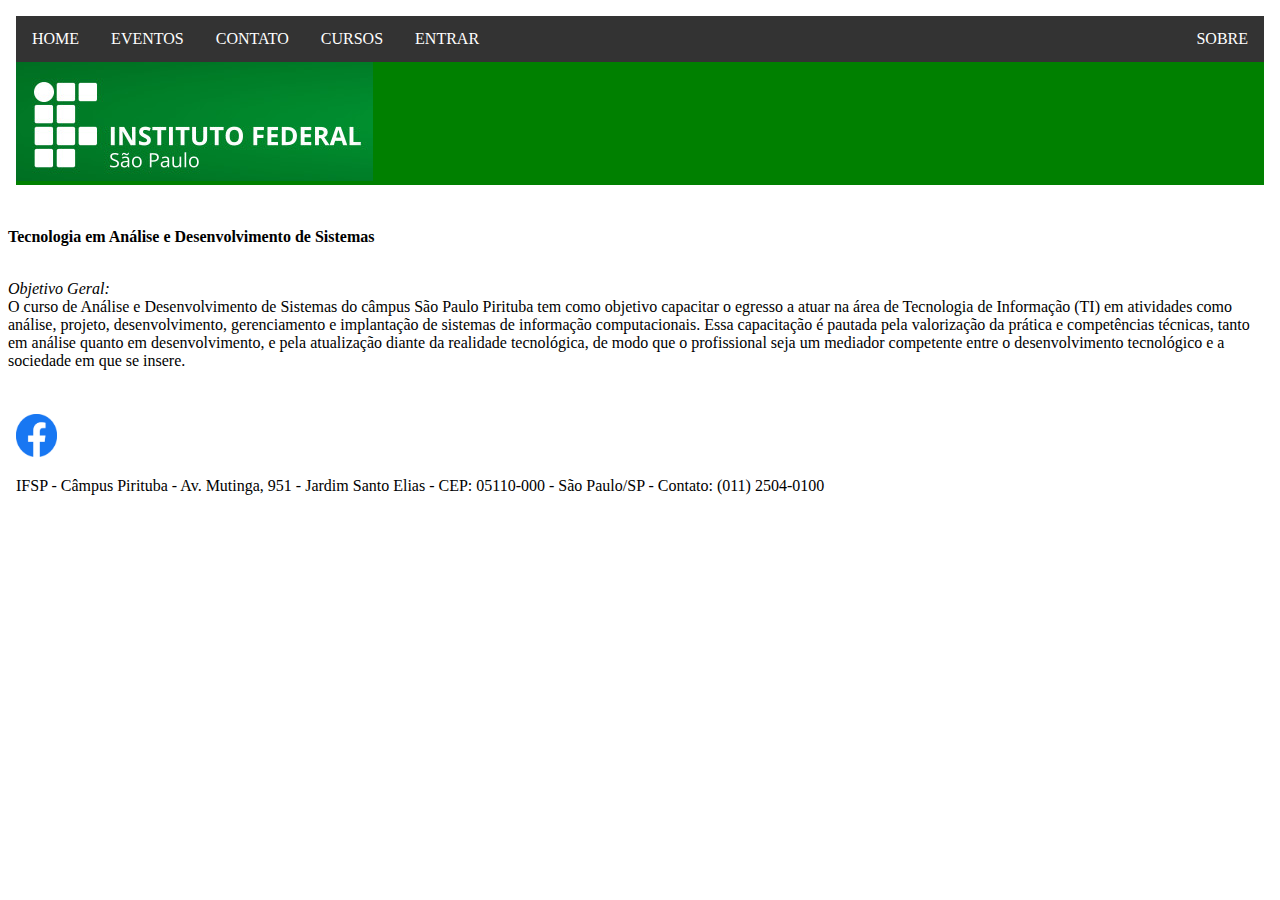
<file: analiseedesenvolvimento.html>
<!DOCTYPE html>
<html>
<head>
<meta charset="UTF-8">
<title>ADS - IFSP - Pirituba</title>
<script src="js/disabling.js"></script>
</head>
<body>

<header id="cabecalho">
  <nav>
    <object width="100%" height="200px" data="menu.html"></object>
  </nav> 
  
</header>

<main>
  <p><strong>Tecnologia em Análise e Desenvolvimento de Sistemas</strong></p>
  <br>
  <em>Objetivo Geral:</em>
  <br>
  O curso de Análise e Desenvolvimento de Sistemas do câmpus São Paulo Pirituba tem como objetivo capacitar o egresso a atuar na área de Tecnologia de Informação (TI) em atividades como análise, projeto, desenvolvimento, gerenciamento e implantação de sistemas de informação computacionais. Essa capacitação é pautada pela valorização da prática e competências técnicas, tanto em análise quanto em desenvolvimento, e pela atualização diante da realidade tecnológica, de modo que o profissional seja um mediador competente entre o desenvolvimento tecnológico e a sociedade em que se insere.
</main>

<footer>     
  <object width="100%" height="200px" data="rodape.html"></object>
</footer>
</body>
</html>
</file>
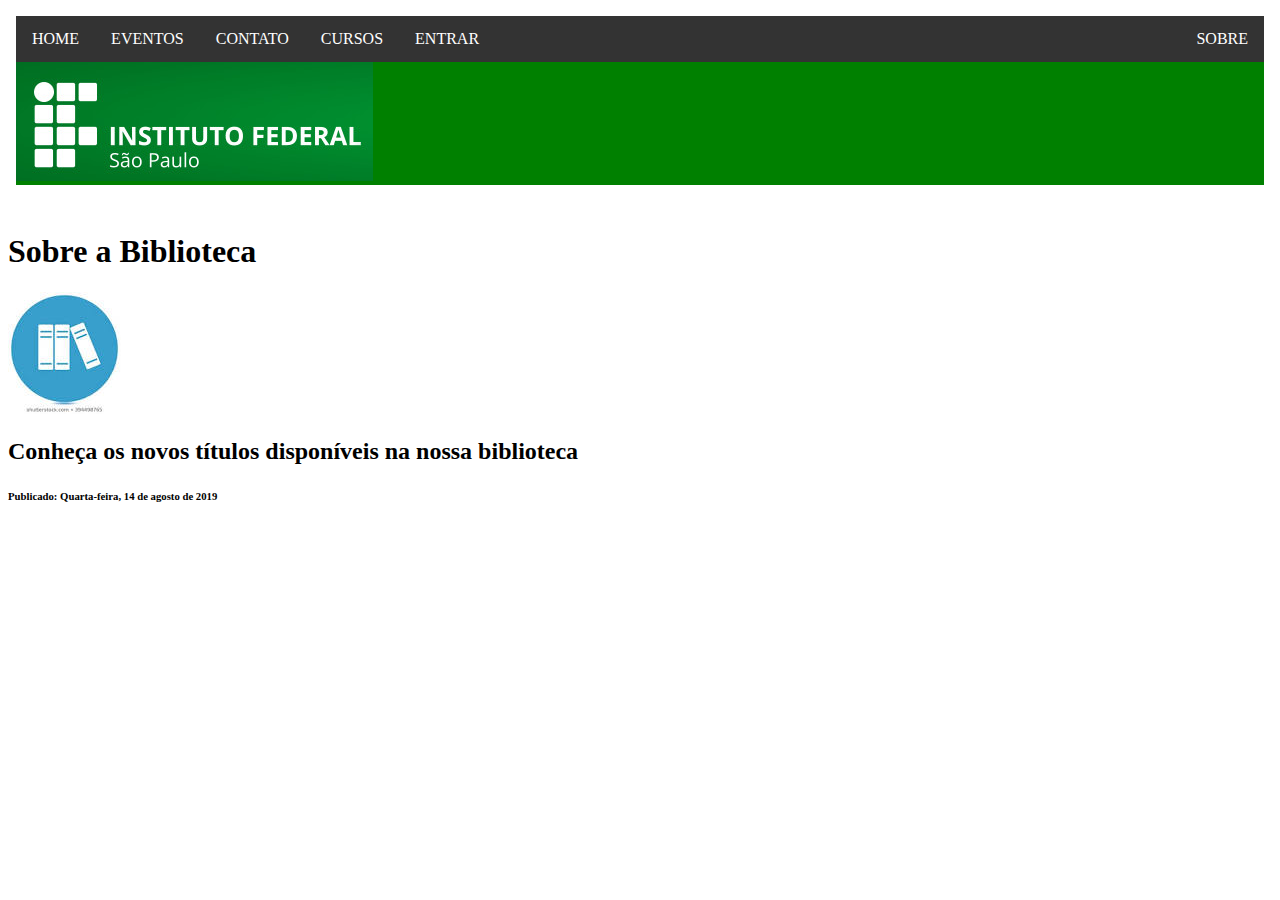
<file: biblioteca.html>
<!DOCTYPE html>
<html>
<head>
<meta charset="UTF-8">
<title>IFSP - Biblioteca</title>
<script src="js/disabling.js"></script>
</head>
<body>

  <header id="cabecalho">
  
    <nav>
      <object width="100%" height="200px" data="menu.html"></object>    
    </nav>    
  
  </header>

  <section>
	<h1>
	  Sobre a Biblioteca
	</h1>
	
	<article>
	  <img src="Imgs/library.jpeg" alt="Biblioteca" />
	  <h2>Conheça os novos títulos disponíveis na nossa biblioteca</h2>
	  <h6>
	  Publicado: Quarta-feira, 14 de agosto de 2019
	  </h6>
	</article>
  </section>

</body>
</html>
</file>
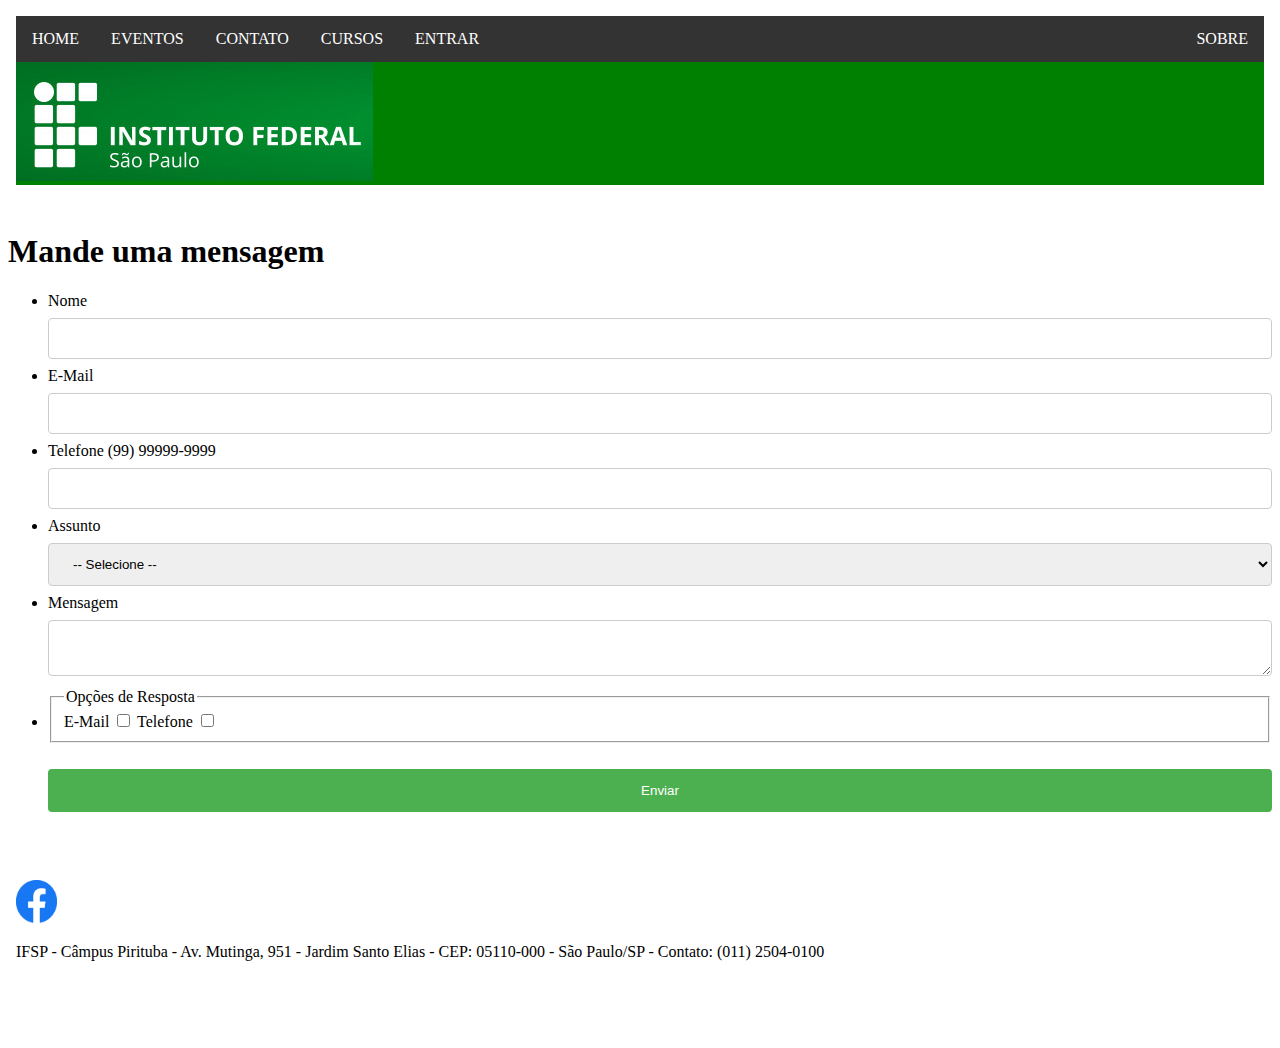
<file: contato.html>
<!DOCTYPE html>
<html>
<head>
  <meta charset="UTF-8">
  <title>Contato - IFSP - Pirituba</title>
  <link rel="shortcut icon" href="Imgs/favicon.ico" type="image/x-icon"> 
  <link rel="stylesheet" href="css/formularios.css">
  <script src="js/disabling.js"></script>
</head>


<body>

  <header id="cabecalho">
    <nav>
      <object width="100%" height="200px" data="menu.html"></object>
    </nav> 
    
  </header>
  
  <main>
		<h1>Mande uma mensagem</h1>
        <form method="POST">
            <ul>
                <li>
                    <label for="contato-nome">Nome</label>
                    <input type="text" name="nome" id="contato-nome" required />
                </li>
                <li>
                    <label for="contato-email">E-Mail</label>
                    <input type="email" name="email" id="contato-email" />
                </li>
                <li>
                    <label for="contato-telefone">Telefone (99) 99999-9999 </label>
                    <input type="tel" name="telefone" id="contato-telefone" pattern="\([0-9]{2}\) [0-9]{4,6}-[0-9]{3,4}$"/> </li>
                <li>                    
                    
                   <label for="contato-assunto">Assunto</label>                   
                   <select name="assunto" id="contato-assunto" required >
                     <option value=""> -- Selecione --</option>                        
                     <option value="R">Reclamação</option>
                     <option value="S">Sugestão</option>
                   </select>                    
                                        
                </li>
                <li>
                    <label for="contato-mensagem">Mensagem</label>
                    <textarea name="mensagem" id="contato-mensagem"></textarea>
                </li>
                <li>
                    <fieldset>
                        <legend>Opções de Resposta</legend>
                        <label for="contato-resposta-email">E-Mail
                            <input id="contato-resposta-email" type="checkbox" name="resposta" value="E" />
                        </label>
                        <label for="contato-resposta-telefone">Telefone</label>
                        <input id="contato-resposta-telefone" type="checkbox" name="resposta" value="T" />
                    </fieldset>
                </li>
                <br>
                    <input type="submit" value="Enviar">
                </br>
            </ul>
            
        </form>        
	</main>	
	
	<footer>     
      <object width="100%" height="200px" data="rodape.html"></object>
    </footer>
  
</body>
</html>
</file>
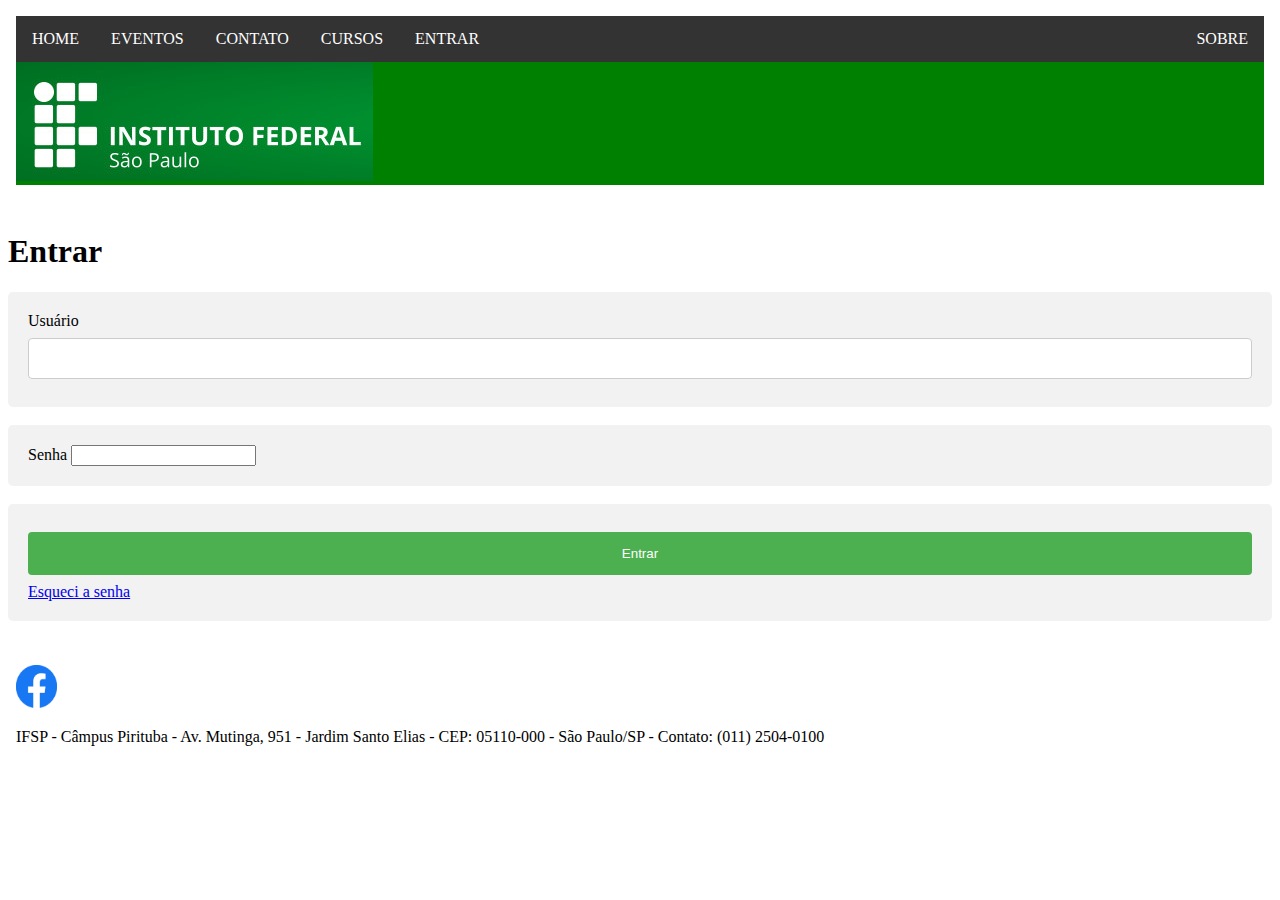
<file: entrar.html>
<!DOCTYPE html>
<html>
<head>
  <meta charset="UTF-8">
  <title>Entrar - IFSP - Pirituba</title>
  <link rel="shortcut icon" href="Imgs/favicon.ico" type="image/x-icon">
  <link rel="stylesheet" href="css/formularios.css">
  <script src="js/disabling.js"></script>
</head>
<body>
  
  <header id="cabecalho">
    <nav>
      <object width="100%" height="200px" data="menu.html"></object>
    </nav>    
    
  </header>
  
  <main>
		<h1>Entrar</h1>
        <form method="POST">
            <div>
                <label for="entrar-usuario">Usuário</label>
                <input type="text" name="usuario" id="entrar-usuario" required />
            </div>
            <br>
            <div>
                <label for="entrar-senha">Senha</label>
                <input type="password" name="senha" id="entrar-senha" required />
            </div>
            <br>
            <div>
                <input type="submit" value="Entrar">
                <a href="#">Esqueci a senha</a>
            </div>
        </form>
  </main>
  
  <footer>     
      <object width="100%" height="200px" data="rodape.html"></object>
  </footer>

</body>

</html>
</file>
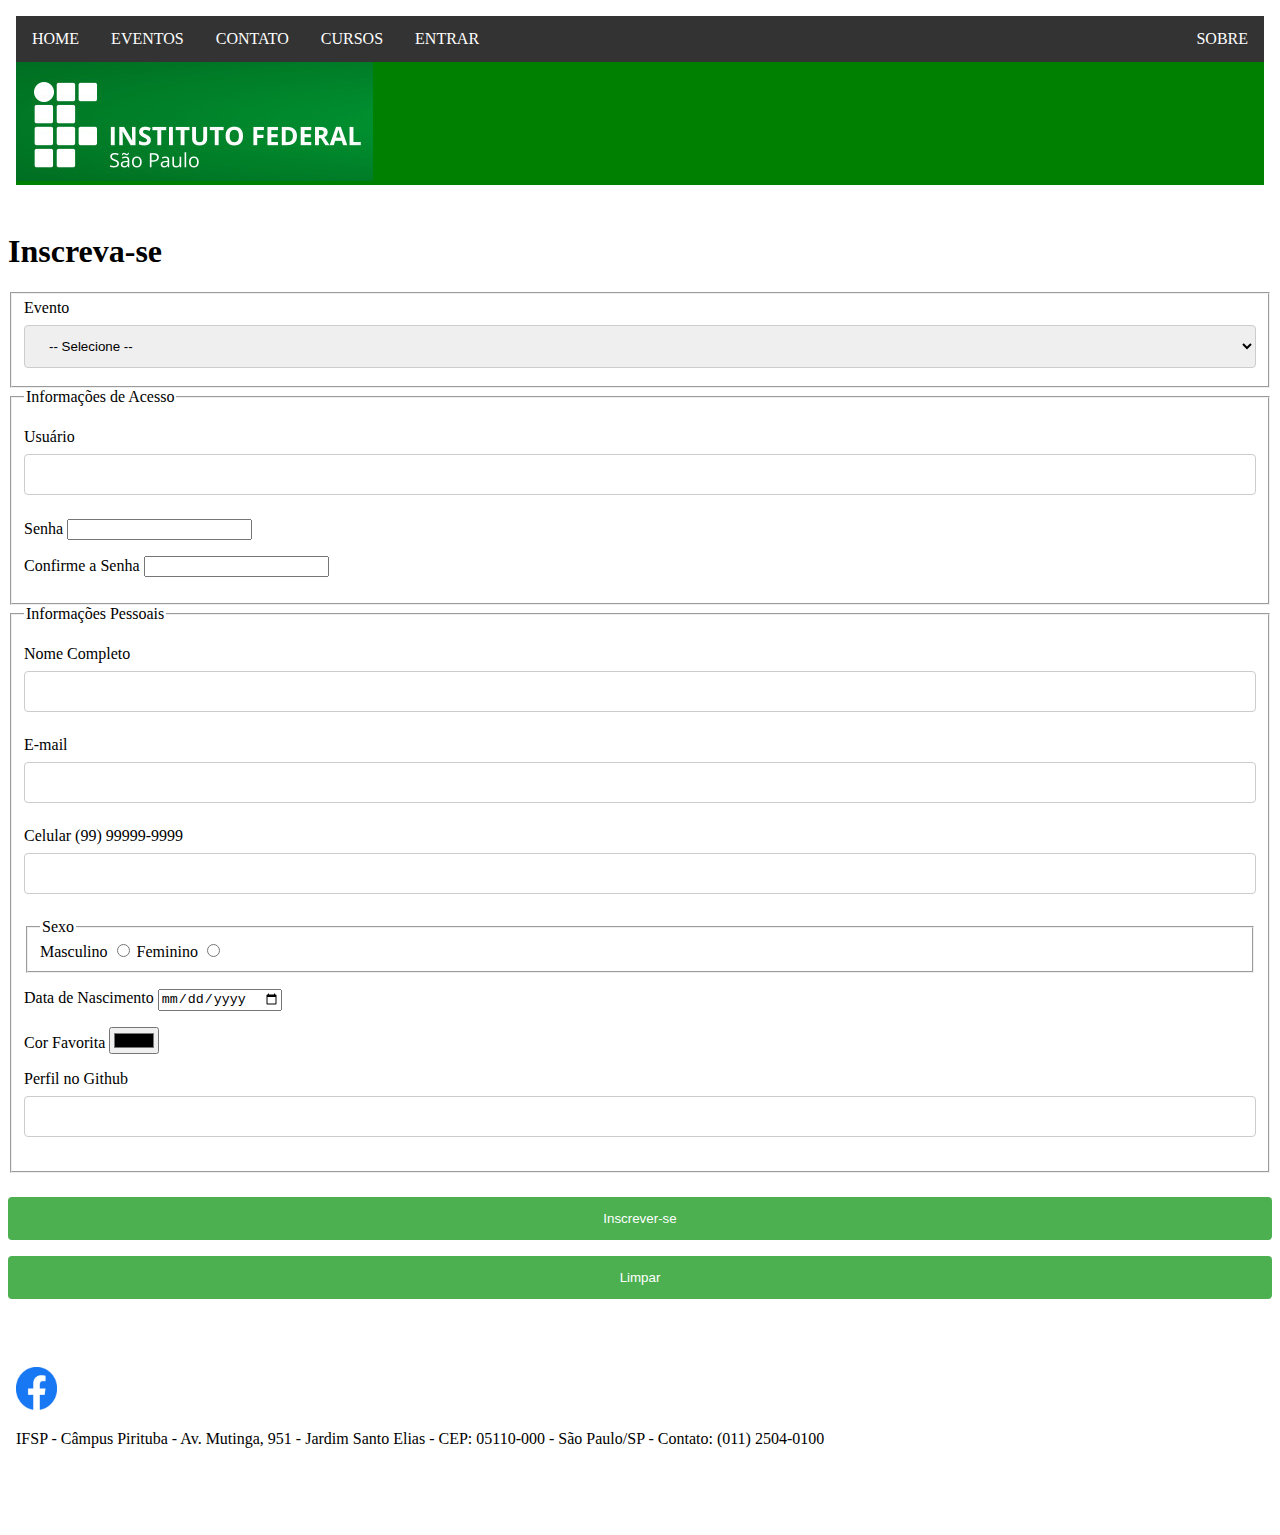
<file: eventos.html>
<!DOCTYPE html>
<html>
<head>
  <meta charset="UTF-8">
  <title>Eventos - IFSP - Pirituba</title>
  <link rel="shortcut icon" href="Imgs/favicon.ico" type="image/x-icon"> 
  <link rel="stylesheet" href="css/formularios.css">
  <script src="js/disabling.js"></script>
</head>


<body>

  <header id="cabecalho">
    <nav>
      <object width="100%" height="200px" data="menu.html"></object>
    </nav>    
    
  </header>
  
  <main> 
    
    <h1>Inscreva-se</h1>
    
    <form method="POST">
    
      <fieldset>
      
        <label for="evento">Evento</label>
        <select name="assunto" id="contato-assunto" required >
          <option value=""> -- Selecione --</option>                        
          <option value="voe">Voe sem asas</option>
          <option value="jun">Festa junina</option>
          <option value="inf">Semana de tecnologia</option>
        </select>
      
      </fieldset>
      
      <fieldset>
        <legend>Informações de Acesso</legend>
          <p>
            <label for="inscrever-usuario">Usuário</label>
            <input type="text" name="usuario" id="inscrever-usuario" required />
          </p>
          
          <p>
            <label for="inscrever-senha">Senha</label>
            <input type="password" name="senha" id="inscrever-senha" required />
          </p>
          
          <p>
            <label for="inscrever-confirmar-senha">Confirme a Senha</label>
            <input type="password" name="confirmar-senha" id="inscrever-confirmar-senha" required />
          </p>
      </fieldset>
      
      <fieldset>
        <legend>Informações Pessoais</legend>
        <p>
          <label for="inscrever-nome">Nome Completo</label>
          <input type="text" name="nome" id="inscrever-nome" required />
        </p>
        <p>
          <label for="inscrever-email">E-mail</label>
          <input type="email" name="email" id="inscrever-email" required />
        </p>
        <p>
          <label for="inscrever-celular">Celular (99) 99999-9999</label>
          <input type="tel" name="celular" id="inscrever-celular" pattern="\([0-9]{2}\) [0-9]{4,6}-[0-9]{3,4}$"/> 
        </p>
      
        <fieldset>
          <legend>Sexo</legend>
          <label for="inscrever-sexo-masc">Masculino
            <input id="inscrever-sexo-masc" type="radio" name="sexo" value="M" />
          </label>
          
          <label for="inscrever-sexo-fem">Feminino
            <input id="inscrever-sexo-fem" type="radio" name="sexo" value="F" />
          </label>
        </fieldset>
        
        <p>
          <label for="inscrever-nascimento">Data de Nascimento</label>
          <input type="date" name="nascimento" id="inscrever-nascimento" />
        </p>
        <p>
          <label for="inscrever-cor">Cor Favorita</label>
          <input type="color" name="cor" id="inscrever-cor" />
        </p>
        <p>
          <label for="inscrever-github">Perfil no Github</label>
          <input type="url" name="github" id="inscrever-github" />
        </p>
      </fieldset>
      
      <p>        
        <input type="submit" value="Inscrever-se">
        <input type="reset" value="Limpar">
      </p>
      
    </form>
    
  </main> 

  <footer>     
    <object width="100%" height="200px" data="rodape.html"></object>
  </footer>

</body>


</html>
</file>
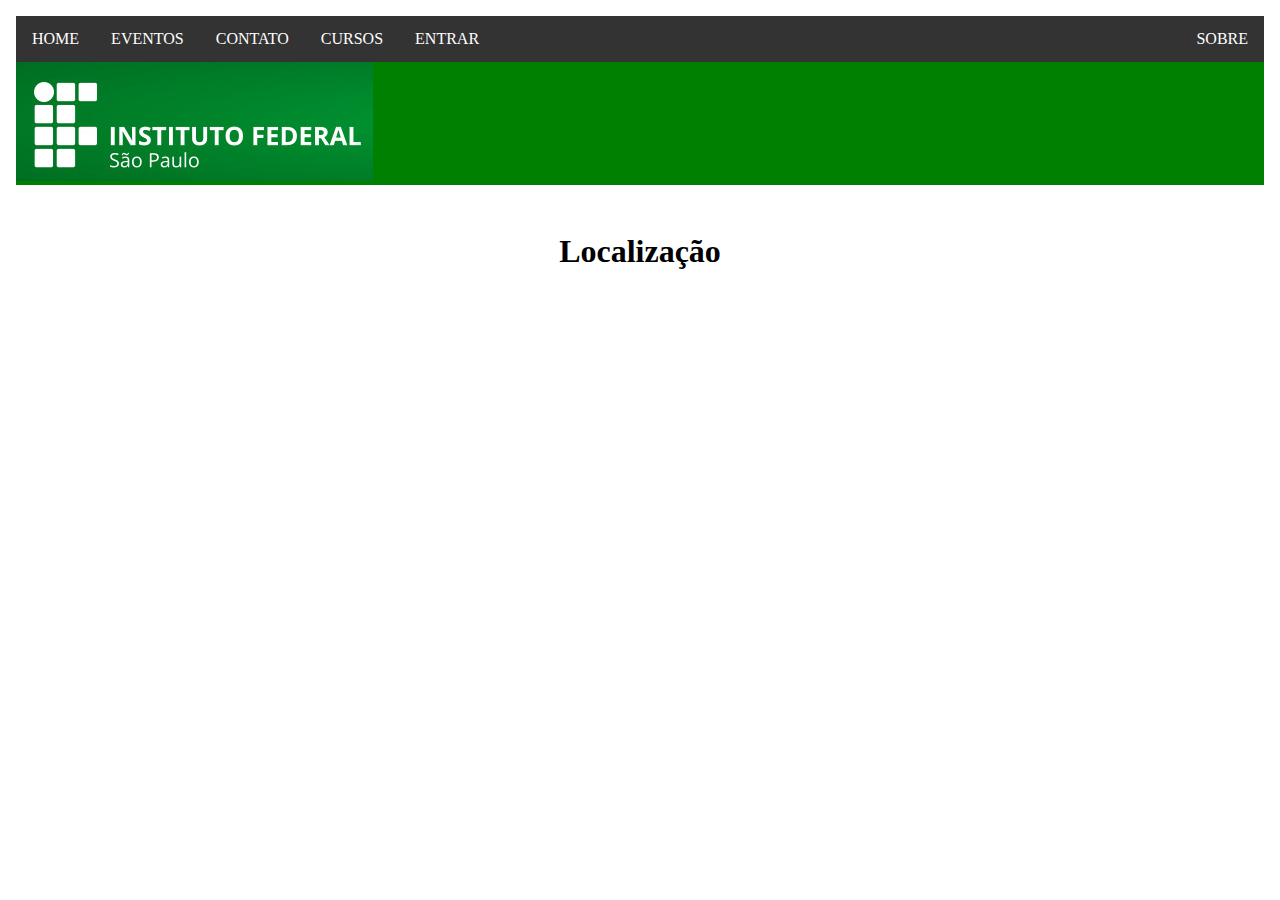
<file: localizacao.html>
<!DOCTYPE html>
<html>
<head>
<meta charset="UTF-8">
<title>IFSP - Localização</title>
<link rel="stylesheet" href="css/conteudo.css">
<script src="js/disabling.js"></script>
</head>
<body>
  <header id="cabecalho">
    <nav>
      <object width="100%" height="200px" data="menu.html"></object>
    </nav>    
  </header>
  
  <section>
  <h1>Localização</h1>
   <p align="center">
      <iframe src="https://www.google.com/maps/embed?pb=!1m18!1m12!1m3!1d3659.2439684079723!2d-46.73765778548328!3d-23.48772046476096!2m3!1f0!2f0!3f0!3m2!1i1024!2i768!4f13.1!3m3!1m2!1s0x94cef9479a61a8b9%3A0xc7dae27c12251fa7!2sIFSP%20Pirituba!5e0!3m2!1spt-BR!2sbr!4v1567537053791!5m2!1spt-BR!2sbr" width="600" height="450" frameborder="0" style="border:0;" allowfullscreen=""></iframe>
   </p>   
  </section>

</body>
</html>
</file>
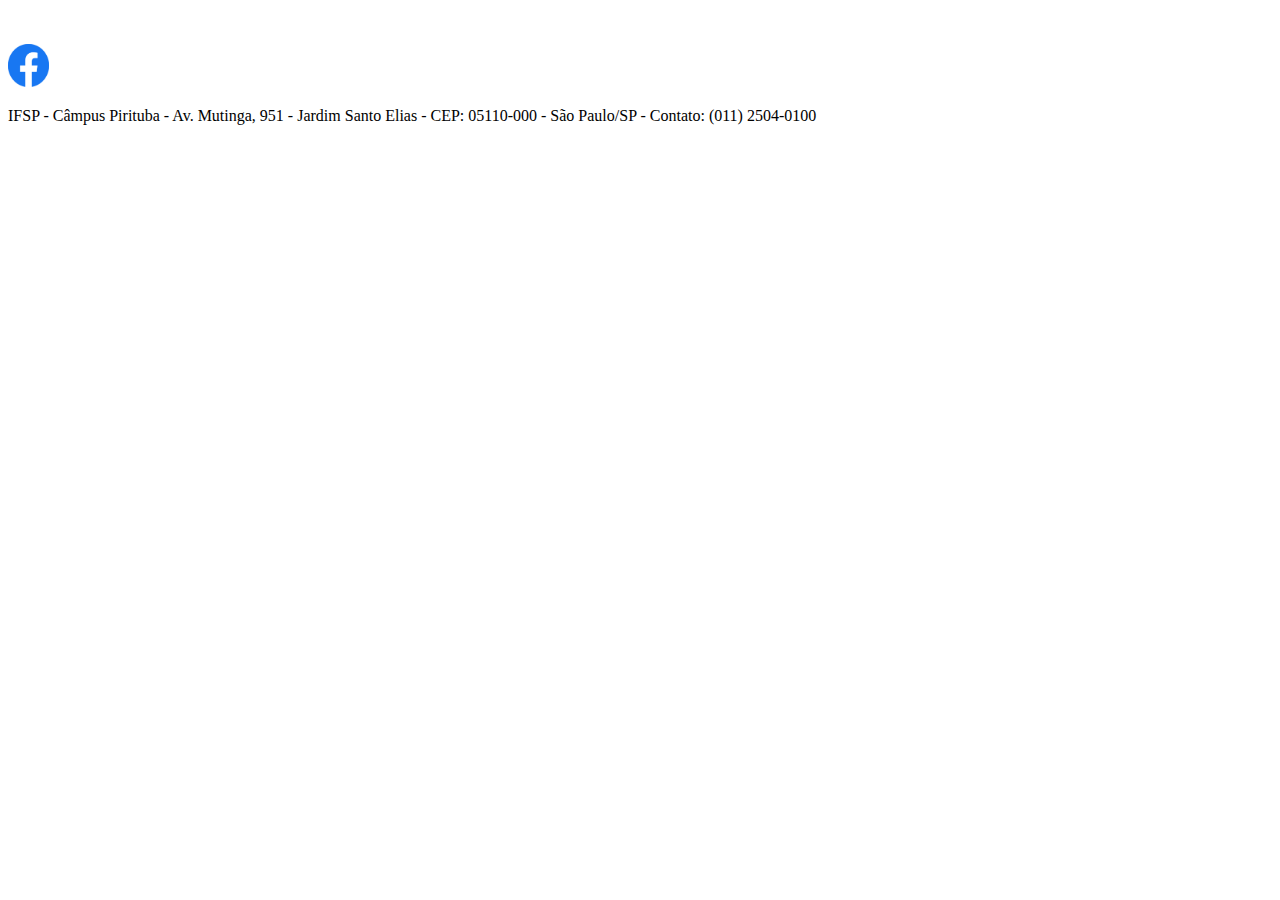
<file: rodape.html>
<!DOCTYPE html>
<html>
<head>
<meta charset="UTF-8">
<script src="js/disabling.js"></script>
</head>
<body>

<footer>
  <br><br>
  <div id="my_menu" align="left">	 
	<a href="https://www.facebook.com/ifsppirituba"><img src="Imgs/facebook.png" width="41" height="43" title="IFSP Facebook" alt="IFSP Facebook"></a> 
  </div>
  <p>
  IFSP - Câmpus Pirituba - Av. Mutinga, 951 - Jardim Santo Elias - CEP: 05110-000 - São Paulo/SP - Contato: (011) 2504-0100
  </p>
</footer>

</body>
</html>
</file>
<file: css/formularios.css>
@charset "UTF-8";


input[type=text], input[type=email], input[type=tel], input[type=url], textarea, select {
  width: 100%;
  padding: 12px 20px;
  margin: 8px 0;
  display: inline-block;
  border: 1px solid #ccc;
  border-radius: 4px;
  box-sizing: border-box;
}

input[type=submit], input[type=reset]  {
  width: 100%;
  background-color: #4CAF50;
  color: white;
  padding: 14px 20px;
  margin: 8px 0;
  border: none;
  border-radius: 4px;
  cursor: pointer;
}

input[type=submit]:hover {
  background-color: #45a049;
}

div {
  border-radius: 5px;
  background-color: #f2f2f2;
  padding: 20px;
}
</file>
<file: css/conteudo.css>
@charset "UTF-8";

#conteudo {
		width: 100%;
		float: right;		
		}
		
img {

  display: block;
  margin-left: auto;
  margin-right: auto;
  width: 50%;
}

figure {
    display: inline-block;
    border: 0px dotted gray;
    margin: 20px; 
}
figure img {
    vertical-align: top;
}
figure figcaption {
    border: 1px dotted blue;
    text-align: center;
}

aside p {
	text-align: center;
}

h1{
	text-align: center;
}
</file>
